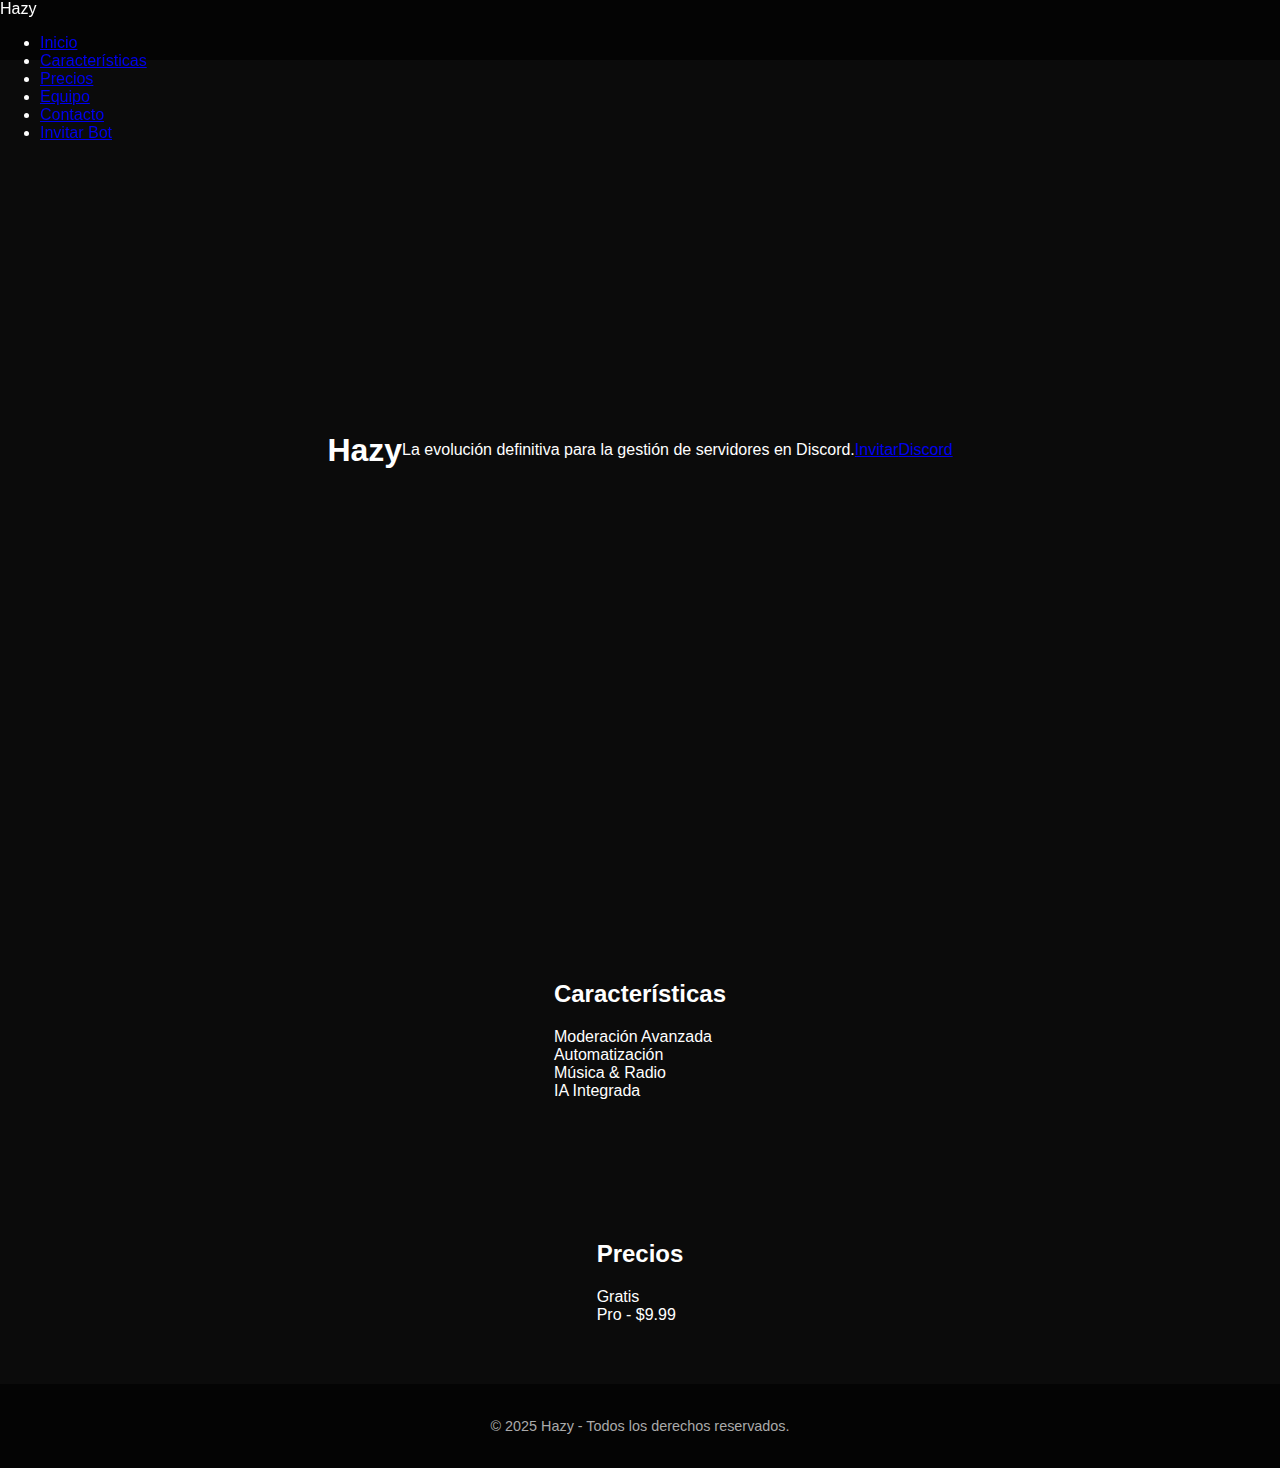
<file: index.html>
<!DOCTYPE html>
<html lang="es">
<head>
  <meta charset="UTF-8">
  <meta name="viewport" content="width=device-width, initial-scale=1.0">
  <title>Hazy - Nuevo Diseño</title>
  <link rel="stylesheet" href="css/styles.css">
  <script defer src="js/main.js"></script>
</head>
<body>
  <div id="background-animation"></div>
  
  <nav>
    <div class="logo">Hazy</div>
    <ul>
      <li><a href="#inicio">Inicio</a></li>
      <li><a href="#features">Características</a></li>
      <li><a href="#pricing">Precios</a></li>
      <li><a href="#team">Equipo</a></li>
      <li><a href="#contact">Contacto</a></li>
      <li><a href="https://invite.hazybot.net" class="cta">Invitar Bot</a></li>
    </ul>
  </nav>
  
  <header id="inicio">
    <h1 class="animated-text">Hazy</h1>
    <p>La evolución definitiva para la gestión de servidores en Discord.</p>
    <a href="https://invite.hazybot.net" class="button">Invitar</a>
    <a href="https://discord.gg/hazybot" class="button secondary">Discord</a>
  </header>

  <section id="features">
    <h2>Características</h2>
    <div class="feature-grid">
      <div class="feature-card">Moderación Avanzada</div>
      <div class="feature-card">Automatización</div>
      <div class="feature-card">Música & Radio</div>
      <div class="feature-card">IA Integrada</div>
    </div>
  </section>

  <section id="pricing">
    <h2>Precios</h2>
    <div class="pricing-container">
      <div class="price-card">Gratis</div>
      <div class="price-card">Pro - $9.99</div>
    </div>
  </section>

  <footer>
    <p>&copy; 2025 Hazy - Todos los derechos reservados.</p>
  </footer>
</body>
</html>
</file>
<file: css/styles.css>
:root {
  --main-color: #a81e1e;
  --bg-color: #0b0b0b;
  --text-color: #ffffff;
  --container-width: 1200px;
  --card-bg: rgba(255, 255, 255, 0.02);
  --card-border: rgba(255, 255, 255, 0.1);
}

html, body {
  margin: 0;
  padding: 0;
  min-height: 100vh;
}

body {
  display: flex;
  flex-direction: column; 
  font-family: 'Roboto', sans-serif;
  background: var(--bg-color);
  color: var(--text-color);
  overflow-x: hidden;
  scroll-behavior: smooth;
}

main {
  flex: 1;
}

#particles-js {
  position: fixed;
  width: 100%;
  height: 100%;
  top: 0;
  left: 0;
  z-index: -1;
}

@keyframes fadeInUp {
  from { opacity: 0; transform: translateY(20px); }
  to   { opacity: 1; transform: translateY(0); }
}

nav {
  width: 100%;
  height: 60px; 
  background: rgba(0,0,0,0.6);
  backdrop-filter: blur(10px);
  position: fixed;
  top: 0;
  left: 0;
  z-index: 1000;
  animation: fadeInUp 1s ease forwards;
}

.nav-container {
  max-width: var(--container-width); 
  margin: 0 auto;                  
  display: flex;
  align-items: center;
  justify-content: space-between;   
  padding: 0 20px;                  
  height: 100%;                     
  flex-wrap: wrap;
}

.nav-left h2 {
  font-size: 1.5rem;
  letter-spacing: 1px;
  cursor: pointer;
  color: var(--main-color); /
  margin: 0;               
}

.nav-left h2 a {
  text-decoration: none;
  color: var(--main-color);
}

.nav-right {
  display: flex;
  align-items: center;
  justify-content: flex-end;  
}

.nav-right a:link,
.nav-right a:visited {
  text-decoration: none;
  color: var(--text-color);
  margin-left: 20px; 
  transition: color 0.3s;
}

.nav-right a:hover,
.nav-right a:active {
  color: var(--main-color);
}

.invite-btn {
  padding: 8px 16px;
  background: var(--main-color);
  border-radius: 5px;
  text-decoration: none;
  color: #fff;
  font-weight: bold;
  transition: background 0.3s;
}
.invite-btn:hover {
  background: #d92020;
}

.beta-notification {
  position: fixed;
  top: 80px;  
  right: 20px;
  background: rgba(168,30,30,0.95);
  color: #fff;
  padding: 15px 20px;
  border-radius: 8px;
  z-index: 11000;
  box-shadow: 0 4px 10px rgba(0,0,0,0.3);
  max-width: 300px;
  animation: fadeInUp 1s ease forwards;
}
.beta-notification p {
  font-size: 0.9rem;
  line-height: 1.4;
}
.beta-notification a {
  color: #fff;
  text-decoration: underline;
}
.close-notification {
  cursor: pointer;
  font-weight: bold;
  margin-left: 10px;
}
.close-notification:hover {
  color: #ccc;
}

.support-bubble {
  position: fixed;
  bottom: 20px;
  right: 20px;
  background: var(--main-color);
  color: #fff;
  font-size: 2rem;
  width: 60px;
  height: 60px;
  display: flex;
  border-radius: 50%;
  align-items: center;
  justify-content: center;
  box-shadow: 0 4px 10px rgba(0,0,0,0.3);
  transition: transform 0.3s;
  z-index: 11000;
  animation: fadeInUp 1s ease forwards, bounce 2s infinite; 
}
.support-bubble:hover {
  transform: scale(1.1);
  background: #d92020;
}

@keyframes bounce {
  0%, 100% {
    transform: translateY(0);
  }
  50% {
    transform: translateY(-10px);
  }
}

header {
  display: flex;
  align-items: center;
  justify-content: center;
  text-align: center;
  height: 100vh;
  padding: 0 20px;
}
.hero-content {
  max-width: 700px;
}
.hero-content h1 {
  font-size: 4rem;
  margin-bottom: 20px;
  color: var(--main-color);
  cursor: pointer;
}
.hero-content p {
  font-size: 1.2rem;
  margin-bottom: 30px;
  line-height: 1.6;
}
.hero-content .cta-btn {
  padding: 15px 30px;
  background: var(--main-color);
  border: none;
  border-radius: 5px;
  color: #fff;
  font-size: 1rem;
  cursor: pointer;
  transition: background 0.3s;
  text-decoration: none;
}
.hero-content .cta-btn:hover {
  background: #d92020;
}

section {
  padding: 60px 20px;
  max-width: var(--container-width);
  margin: auto;
}
.section-title {
  text-align: center;
  font-size: 2.5rem;
  margin-bottom: 20px;
  color: var(--main-color);
}
.section-subtitle {
  text-align: center;
  font-size: 1.1rem;
  margin-bottom: 50px;
  color: #ccc;
}

.commands-grid,
.faq-grid {
  display: grid;
  gap: 30px;
}
.commands-grid {
  grid-template-columns: repeat(auto-fill, minmax(280px, 1fr));
}
.command-card,
.faq-card {
  background: var(--card-bg);
  border: 1px solid var(--card-border);
  border-left: 3px solid var(--main-color);
  padding: 20px;
  border-radius: 10px;
  box-shadow: 0 4px 10px rgba(0,0,0,0.3);
  transition: transform 0.3s;
  overflow: hidden;
  position: relative;
}
.command-card:hover,
.faq-card:hover {
  transform: translateY(-5px);
}
.command-card h3,
.faq-card h3 {
  color: var(--main-color);
  margin-bottom: 15px;
  font-size: 1.4rem;
}
.command-card ul {
  list-style: none;
  margin-left: 20px;
}
.command-card li {
  margin: 8px 0;
  line-height: 1.4;
}
.command-card li i {
  margin-right: 8px;
  color: var(--main-color);
}
.faq-card p {
  margin-bottom: 10px;
  line-height: 1.5;
}
.faq-card {
  position: relative;
  z-index: 1;
}
.faq-card::before {
  content: "";
  position: absolute;
  top: -3px;
  left: -3px;
  right: -3px;
  bottom: -3px;
  border: 2px solid var(--main-color);
  border-radius: 10px;
  z-index: -1;
  animation: pulsateBorder 2s infinite;
}

@keyframes pulsateBorder {
  0%   { border-color: var(--main-color); }
  50%  { border-color: #d92020; }
  100% { border-color: var(--main-color); }
}

.timeline {
  position: relative;
  margin: 40px 0;
  padding-left: 40px;
}
.timeline::before {
  content: '';
  position: absolute;
  top: 0;
  left: 20px;
  width: 2px;
  height: 100%;
  background: var(--main-color);
}
.timeline-item {
  position: relative;
  margin-bottom: 30px;
  padding-left: 20px;
}
.timeline-item::before {
  content: '';
  position: absolute;
  left: -32px;
  top: 0;
  width: 20px;
  height: 20px;
  background: var(--main-color);
  border-radius: 50%;
}
.timeline-date {
  font-weight: bold;
  margin-bottom: 10px;
  color: var(--main-color);
}
.timeline-content {
  background: var(--card-bg);
  padding: 15px;
  border-radius: 5px;
  box-shadow: 0 2px 6px rgba(0,0,0,0.2);
}

.rules-container {
  max-width: 800px;
  margin: auto;
}
.rules-card {
  background: var(--card-bg);
  border: 1px solid var(--card-border);
  padding: 20px;
  border-radius: 10px;
  box-shadow: 0 4px 10px rgba(0,0,0,0.3);
  position: relative;
  overflow: hidden;
  margin-bottom: 30px;
  animation: pulsateBorder 2s infinite;
}
.rules-card h3 {
  color: var(--main-color);
  margin-bottom: 15px;
  font-size: 1.6rem;
}
.rules-card p {
  margin-bottom: 10px;
  line-height: 1.5;
}
.rules-card a {
  color: var(--main-color);
  text-decoration: underline;
}

.contact-container {
  max-width: 600px;
  margin: auto;
  background: var(--card-bg);
  border: 1px solid var(--card-border);
  padding: 20px;
  border-radius: 10px;
  box-shadow: 0 4px 10px rgba(0,0,0,0.3);
}
.contact-container form {
  display: flex;
  flex-direction: column;
  gap: 15px;
}
.contact-container input,
.contact-container textarea {
  width: 100%;
  padding: 10px;
  border: 1px solid var(--card-border);
  border-radius: 5px;
  background: transparent;
  color: var(--text-color);
  font-size: 1rem;
}
.contact-container input:focus,
.contact-container textarea:focus {
  outline: none;
  border-color: var(--main-color);
}
.contact-container button {
  padding: 10px;
  background: var(--main-color);
  border: none;
  border-radius: 5px;
  color: #fff;
  font-size: 1rem;
  cursor: pointer;
  transition: background 0.3s;
}
.contact-container button:hover {
  background: #d92020;
}

.developer-container {
  display: flex;
  justify-content: center;
  flex-wrap: wrap;
  gap: 20px;
  margin-top: 40px;
}
.developer-card {
  background: var(--card-bg);
  border: 2px solid var(--main-color);
  padding: 20px;
  border-radius: 10px;
  text-align: center;
  width: 320px;
  box-shadow: 0 4px 10px rgba(0,0,0,0.3);
  transition: transform 0.3s;
  position: relative;
  min-height: 400px;
}
.developer-card:hover {
  transform: translateY(-5px);
}
.developer-pfp {
  width: 120px;
  height: 120px;
  border-radius: 50%;
  border: 3px solid var(--main-color);
  object-fit: cover;
  animation: pulsateBorder 2s infinite;
}
.developer-card h3 {
  margin: 15px 0 10px;
  color: var(--main-color);
}
.developer-card p {
  font-size: 0.9rem;
  margin-bottom: 10px;
}
.social-links a {
  margin: 0 10px;
  font-size: 1.7rem;
  color: var(--text-color);
  transition: color 0.3s;
}
.social-links a:hover {
  color: var(--main-color);
}
.github-link {
  border: 2px solid var(--main-color);
  border-radius: 50%;
  padding: 5px;
  display: inline-block;
}
.surprise-btn {
  display: inline-block;
  margin-top: 15px;
  padding: 10px 20px;
  background: var(--main-color);
  border-radius: 5px;
  text-decoration: none;
  color: #fff;
  font-weight: bold;
  transition: background 0.3s;
}
.surprise-btn:hover {
  background: #d92020;
}

footer {
  margin-top: auto; 
  text-align: center;
  padding: 20px;
  background: rgba(0,0,0,0.6);
  color: #aaa;
}
footer p {
  font-size: 0.9rem;
}
footer a {
  color: var(--main-color);
  text-decoration: none;
}

@media (max-width: 768px) {
  .nav-container {
    justify-content: center;
  }
  .nav-right {
    margin-top: 10px;
  }
  .hero-content h1 {
    font-size: 3rem;
  }
  .hero-content p {
    font-size: 1rem;
  }
  .developer-card,
  .contact-container {
    width: 90%;
  }
}
</file>
